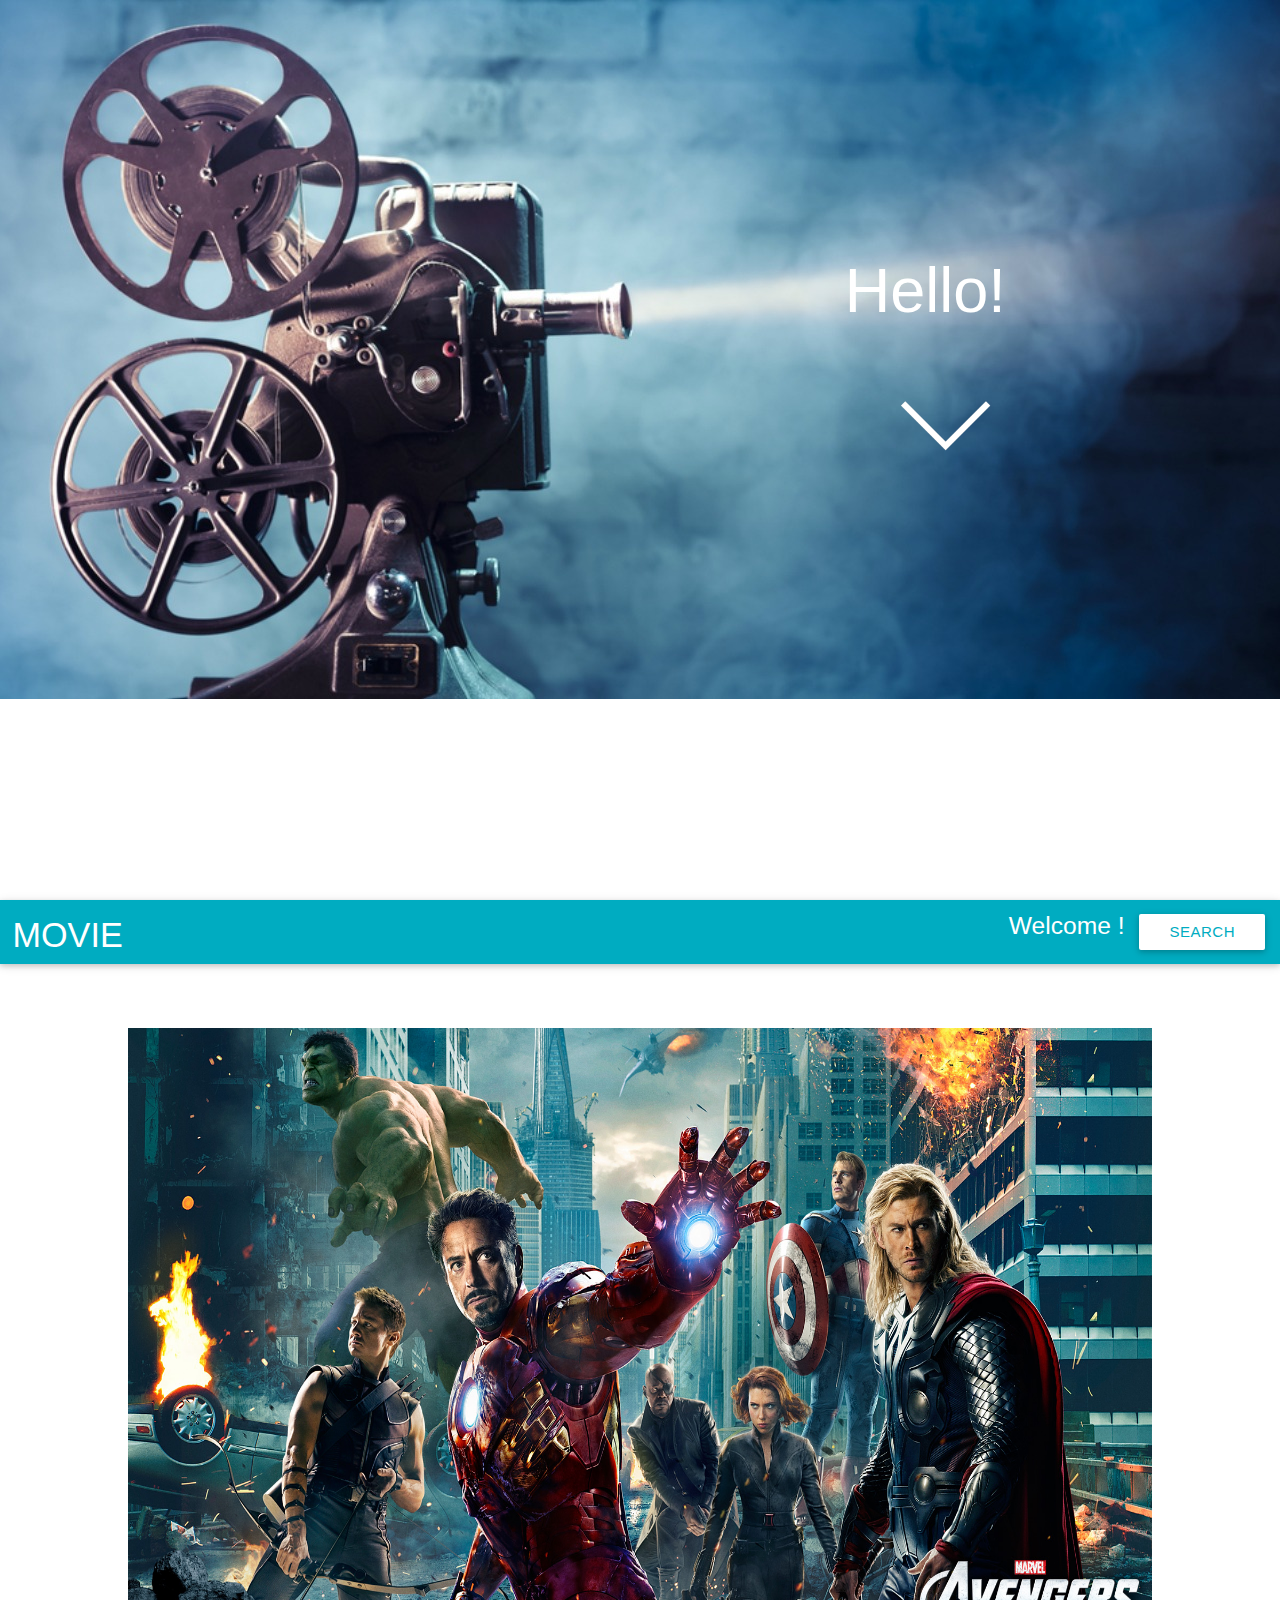
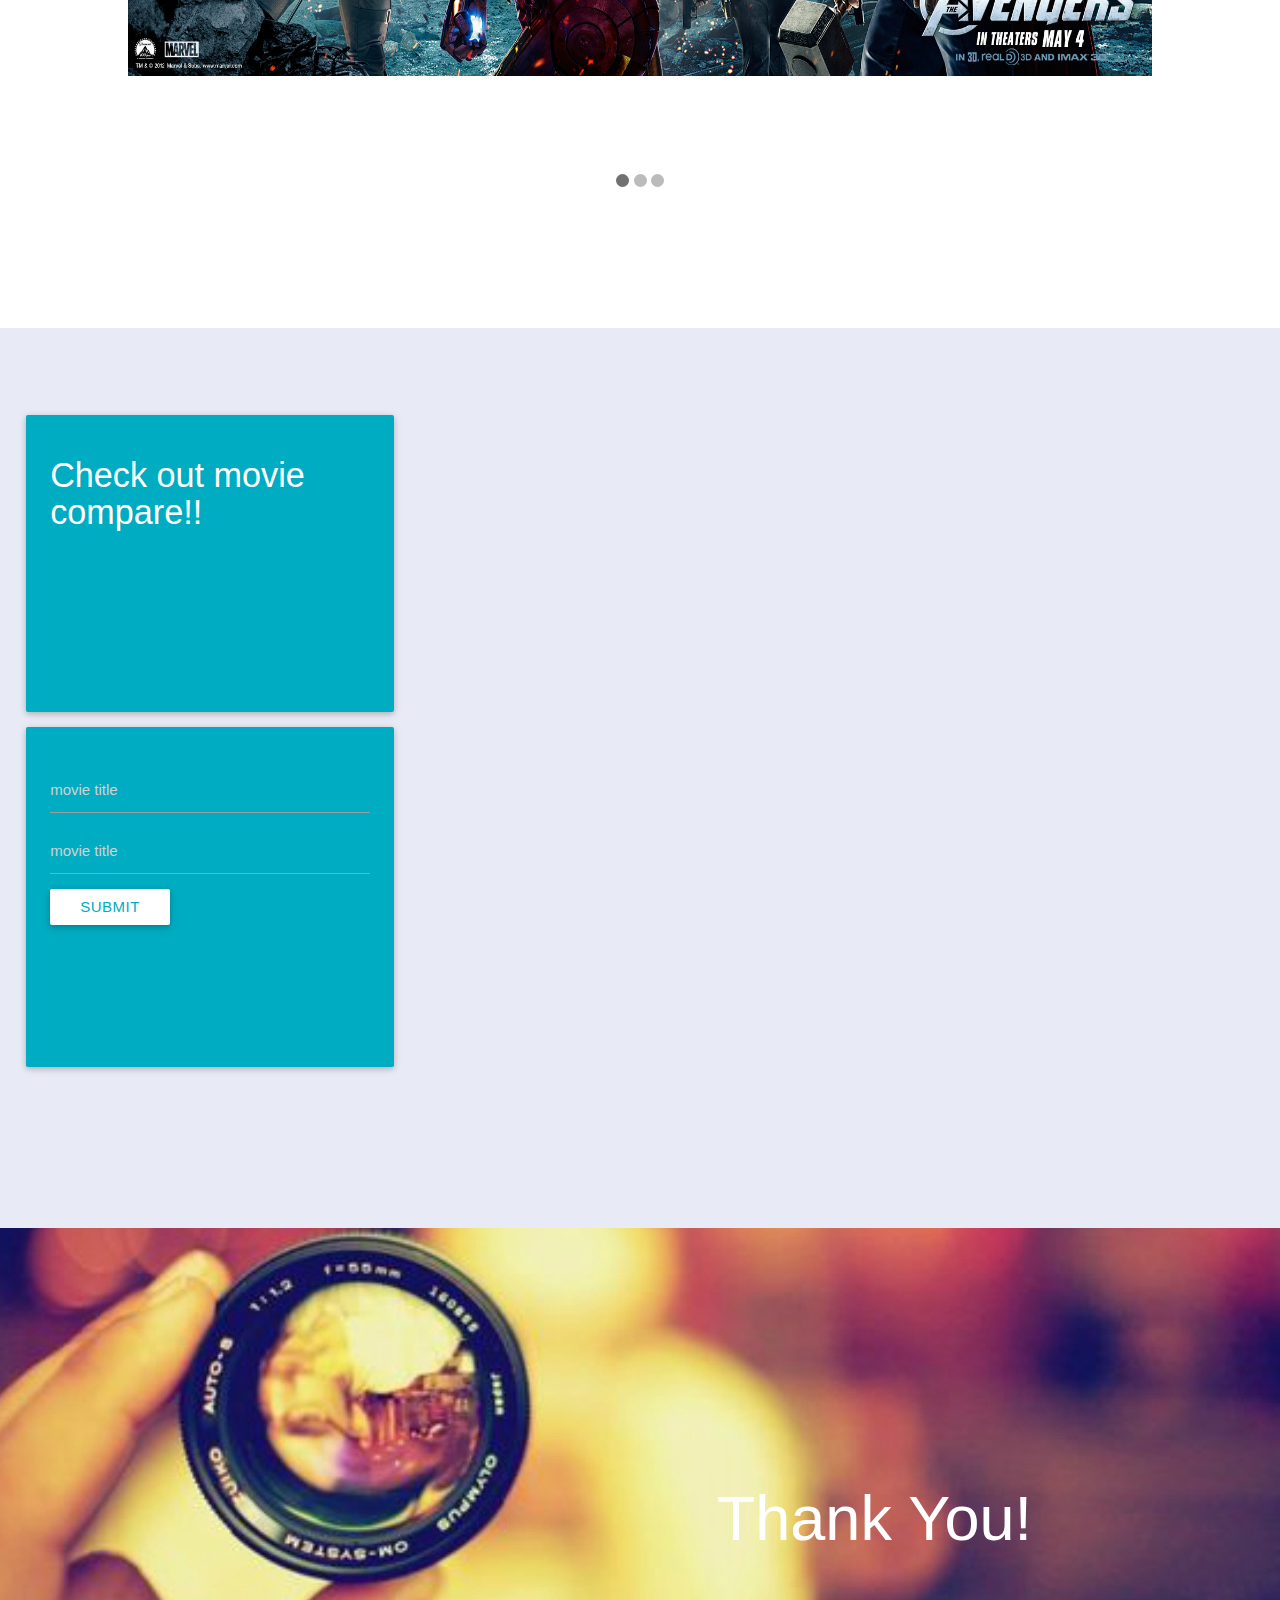
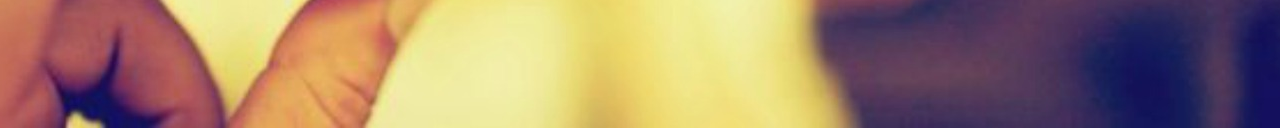
<file: task5/index1.html>
<html>
<head>
     <script type="text/javascript" src="jquery-1.12.1.js"></script>
    <script type="text/javascript" src="js/materialize.min.js"></script>
    <meta name="viewport" content="width=device-width, initial-scale=1"/>
    <link href="https://fonts.googleapis.com/icon?family=Material+Icons" rel="stylesheet">

  <link type="text/css" rel="stylesheet" href="css/materialize.min.css"  media="screen,projection"/>
  <link type="text/css" rel="stylesheet" href="css/style1.css" >
  
</head>
<body>

  <div class="container" id="banner" style="width:100%;height:100%;">
    <div style="z-index:10;"><h1 id="hello" style="color:#ffffff;margin-left:66%;margin-top:20%;display:inline-block;">Hello!</h1></div>
     <a href="#about"  class=" page-scroll"><img id="arr" src="images/arrow.png"></a>

  </div>
    <nav id="header">
     
    <div class="nav-wrapper cyan darken-1">
        
<ul >
    <li>&nbsp;&nbsp;&nbsp;</li>
    <li ><h4 class="white-text center-align ">MOVIE</h4></li>
      <ul class="right ">  
      
      <li><h5 class="white-text center-align ">Welcome !</h5></li>
      <li><a class="btn white modal-trigger" href="#modal1" style="color:#00acc1;">Search</a></li>

      
      
  </ul>
</ul>
    </div>
  </nav>
  
<div id="about" style="width:100%;height:100%;margin-top:5%;" >
  <div class="slideshow-container" style="width:100%;height:80%;">

<div class="mySlides fade">
  
  <img src="images/c1.jpg" style="width:100%;height:90%;">
  
</div>

<div class="mySlides fade">
  
  <img src="images/c2.jpg" style="width:100%;height:90%;">
  
</div>

<div class="mySlides fade">
  
  <img src="images/c3.jpg" style="width:100%;height:90%;">
 
</div>

</div>
<br>

<div style="text-align:center">
  <span class="dot"></span>
  <span class="dot"></span>
  <span class="dot"></span>
</div>
</div>
<script>
$('a.page-scroll').bind('click', function(event) {
        var $anchor = $(this);
        $('html, body').stop().animate({
            scrollTop: ($($anchor.attr('href')).offset().top-150)
        }, 1200, 'easeInOutExpo');
        event.preventDefault();
    });

var slideIndex = 0;
showSlides();

function showSlides() {
    var i;
    var slides = document.getElementsByClassName("mySlides");
    var dots = document.getElementsByClassName("dot");
    for (i = 0; i < slides.length; i++) {
       slides[i].style.display = "none";
    }
    slideIndex++;
    if (slideIndex> slides.length) {slideIndex = 1}
    for (i = 0; i < dots.length; i++) {
        dots[i].className = dots[i].className.replace(" active", "");
    }
    slides[slideIndex-1].style.display = "block";
    dots[slideIndex-1].className += " active";
    setTimeout(showSlides, 2000); 
}

</script>
<div id="modal1" class="modal" style="width:80%;height:100%;">
    <div class="modal-content">
      <form id="form2" >
        <div class="input-field " >
          <input id="search1" type="text" name="movie" placeholder="movie title" required>
          
          <label for="search"><i class="material-icons" style="background:#fafafa;">movie name </i></label>
          <input type="submit" class="btn cyan darken-1">
          
        </div>
      </form>
      <div id="container2" style="width:100%;height:50%;">
        <h4 class="title2" style="display:inline-block;">Title</h4><h4 style="display:inline-block;">(</h4>
    <h4 class="year2" style="display:inline-block;">Year</h4><h4 style="display:inline-block;">)</h4>
    <img src="images/star.png" style="display:inline-block;margin-left:10%;width:5%;height:10%;">
    <h5 class="rating2" style="display:inline-block;">Rating</h5><p style="display:inline-block;"> /10</p><br>
    <span class="rated2" style="display:inline-block;margin:1%;">Rated</span>
     <span class="runtime2" style="display:inline-block;margin:1%;">Runtime</span>
     <span class="genre2" style="display:inline-block;margin:1%;">Genre</span>
     <span class="released2" style="display:inline-block;margin:1%;">Released</span>
     <br>
     <div style=""><span class="poster2" style="">Poster</span></div>
    
     <strong style="display:inline-block;margin-top:-35%;margin-left:27%;">Plot :</strong><br>
    <p class="plot2" style="margin-top:-30%;margin-left:27%;">Plot</p>
    <strong style="display:inline-block;margin-left:27%;margin-top:-20%;">Director :&nbsp; </strong><span class="director2" style="display:inline-block;">Director</span><br>
    <strong style="display:inline-block;margin-left:27%;">Cast : </strong><span class="cast2" style="display:inline-block;margin-left:27%;">Cast</span>
    
</div>

    </div>
    

  </div> 
  


<script type="text/javascript" src="js/index1.js"></script>
<div class="container" style="background:#e8eaf6; margin:0%;width:100%;height:100%;z-index:100;padding:2%;">

<div class="card cyan darken-1 hoverable" id="box1" style="width:30%;height:35%;margin-top:5%;padding:2%;"><h4 style="color:#ffffff;">Check out movie compare!!</h4></div>
<div class="card cyan darken-1 hoverable" id="box2" style="width:30%;height:40%;margin-top:1%;margin-left:0%;padding:2%;"><form id="form1" >
        <div class="input-field " >
          <input id="search2" type="text" name="movie" placeholder="movie title" required>
          <input id="search3" type="text" name="movie" placeholder="movie title" required>
          
          <input type="submit" class="btn white "  style="color:#00acc1">
          
        </div>
      </form></div>
      
      <div id="container">

<div class="card cyan darken-1 " id="box3" style="width:30%;height:80%;padding:2%;margin-top:-37%;margin-left:35%;color:#ffffff;">

  <h5 class="title">Title</h5>
    <span class="awards">Awards</span>
    <ul>
    <li><p> MetaScore : </p><span class="metascore">metascore</span></li>
    <li><p> Rating : </p><span class="rating">Rating</span></li>
    <li><p>Votes : </p><span class="votes">votes</span></li>
    <li><p>Tomato Meter : </p><span class="tmeter">tomatometer</span></li>
   
  </ul></div>
  </div>
  <div id="container1">
<div class="card cyan darken-1 " id="box4" style="width:30%;height:80%;margin-top:-37.5%;margin-left:66%;padding:2%;color:#ffffff;">

  <h5 class="title1">Title</h5>
    <span class="awards1">Awards</span>
    <ul>
    <li><p> MetaScore : </p><span class="metascore1">metascore</span></li>
    <li><p> Rating : </p><span class="rating1">Rating</span></li>
    <li><p>Votes : </p><span class="votes1">votes</span></li>
    <li><p>Tomato Meter : </p><span class="tmeter1">tomatometer</span></li>
   
  </ul></div>
</div>


</div>
<div style="" class="parallax-container">
  <div style="z-index:10;"><h1 id="thank" style="color:#ffffff;margin-left:56%;margin-top:20%;display:inline-block;">Thank You!</h1></div>
<div class="parallax" ><img src="images/b6.jpg" ></div>
</div>
<script type="text/javascript" src="js/index.js"></script>
<script>
$('.parallax').parallax();
window.addEventListener("scroll", myFunction);
function myFunction() {
var scrollpercent = (document.body.scrollTop + document.documentElement.scrollTop) / (1400);

if( scrollpercent > 0.399){
$('#header').pushpin({top:550});
}
if( scrollpercent > 0.47)
 { 

  document.getElementById("box1").style.WebkitAnimation = "slideIn1 2s forwards";
  document.getElementById("box1").style.animation = "slideIn1 2s forwards";
  document.getElementById("box2").style.WebkitAnimation = "slideIn2 2s forwards 0.5s";
  document.getElementById("box2").style.animation = "slideIn2 2s forwards 0.5s";
  

}
if( scrollpercent > 1.22)
{
document.getElementById("thank").style.WebkitAnimation = "thanks 2s forwards";
  document.getElementById("thank").style.animation = "thanks 2s forwards";
}
}


</script>
</body>
</html>
</file>
<file: task5/css/style1.css>
* {box-sizing:border-box}
body {font-family: Verdana,sans-serif;margin:0}


#header{
  z-index:20;
}
/* Slideshow container */
.slideshow-container {
  max-width: 80%;
  position: relative;
  margin: auto;
}

/* Caption text */
.text {
  color: #f2f2f2;
  font-size: 15px;
  padding: 8px 12px;
  position: absolute;
  bottom: 8px;
  width: 100%;
  text-align: center;
} 
#arr{
  z-index:20;
  margin-top:2%;
  margin-left:70%;

}
#banner{
  background-image: url('../images/b3.jpg');
  background-repeat: no-repeat;
}

/* Number text (1/3 etc)
.numbertext {
  color: #f2f2f2;
  font-size: 12px;
  padding: 8px 12px;
  position: absolute;
  top: 0;
} */

/* The dots/bullets/indicators */
.dot {
  height: 13px;
  width: 13px;
  //margin-top:-40%;
  //margin: 0 2px;
  background-color: #bbb;
  border-radius: 50%;
  display: inline-block;
  transition: background-color 0.6s ease;
}

.active {
  background-color: #717171;
}
.active, .dot:hover {
  background-color: #717171;
}
/* Fading animation */
.fade {
  -webkit-animation-name: fade;
  -webkit-animation-duration: 1.5s;
  animation-name: fade;
  animation-duration: 1.5s;
}
.prev, .next {
  cursor: pointer;
  position: absolute;
  top: 0;
  top: 50%;
  width: auto;
  margin-top: -22px;
  padding: 16px;
  color: white;
  font-weight: bold;
  font-size: 18px;
  transition: 0.6s ease;
  border-radius: 0 3px 3px 0;
}

.next {
  right: 0;
  border-radius: 3px 0 0 3px;
}

/* On hover, add a black background color with a little bit see-through */
.prev:hover, .next:hover {
  background-color: rgba(0,0,0,0.8);
}

@-webkit-keyframes fade {
  from {opacity: .4}
  to {opacity: 1}
}

@keyframes fade {
  from {opacity: .4}
  to {opacity: 1}
}
#hello{
  -webkit-animation : helloo 3s forwards 0s;
  animation : helloo 3s forwards 0s;
}

@keyframes helloo {
  0% { margin-top:0%;}
  33%{ margin-top:20%;}
  66%{ margin-top:10%;}
  99%{margin-top: 20%;}

  
}
@-webkit-keyframes helloo {
  0% { margin-top:0%;}
  33%{ margin-top:20%;}
  66%{ margin-top:10%;}
  99%{margin-top: 20%;}
}
@keyframes thanks {
  0% { margin-top:0%;}
  33%{ margin-top:20%;}
  66%{ margin-top:10%;}
  99%{margin-top: 20%;}

  
}
@-webkit-keyframes thanks {
  0% { margin-top:0%;}
  33%{ margin-top:20%;}
  66%{ margin-top:10%;}
  99%{margin-top: 20%;}
}


/* On smaller screens, decrease text size */
@media only screen and (max-width: 300px) {
  .text {font-size: 11px}
}
#box1{

}

@keyframes slideIn1 {
  from { margin-left:0%;}
  to{ margin-left:4%;}
  
}
@-webkit-keyframes slideIn1 {
  from { margin-left:0%;}
  to{ margin-left:4%;}

}
@keyframes slideIn2 {
  from { margin-left:0%;}
  to{ margin-left:4%;}
  
}
@-webkit-keyframes slideIn2 {
  from {margin-left:0%; }
  to{ margin-left:4%;}

}
@keyframes slideIn3 {
  from { margin-left:100%;}
  to{ margin-left:35%;}
  
}
@-webkit-keyframes slideIn3 {
  from { margin-left:100%;}
  to{ margin-left:35%;}

}
@keyframes slideIn4 {
  from { margin-left:100%;}
  to{ margin-left:66%;}
  
}
@-webkit-keyframes slideIn4 {
  from { margin-left:100%;}
  to{ margin-left:66%;}

}
// Class for when element is above threshold
  .pin-top {
    position: relative;
  }

  // Class for when element is below threshold
  .pin-bottom {
    position: relative;
  }

  // Class for when element is pinned
  .pinned {
    position: fixed !important;
  }
</file>
